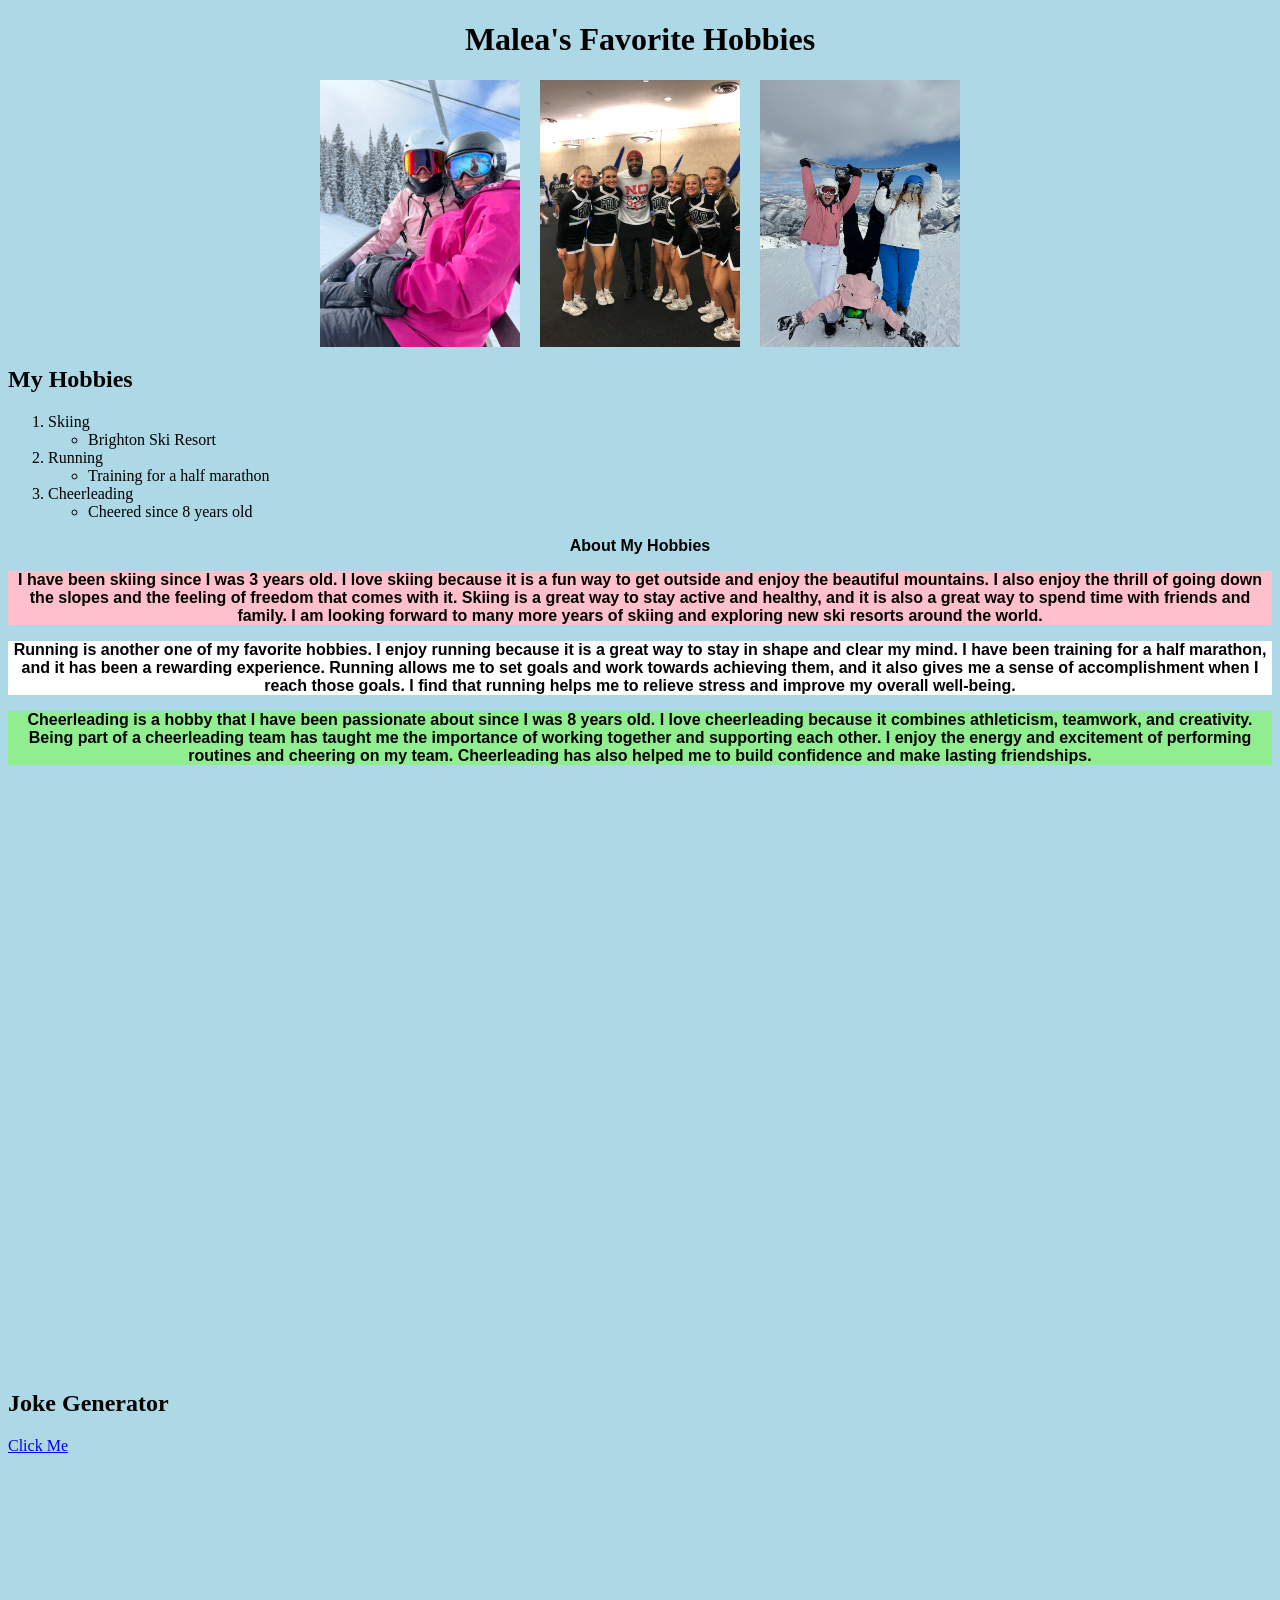
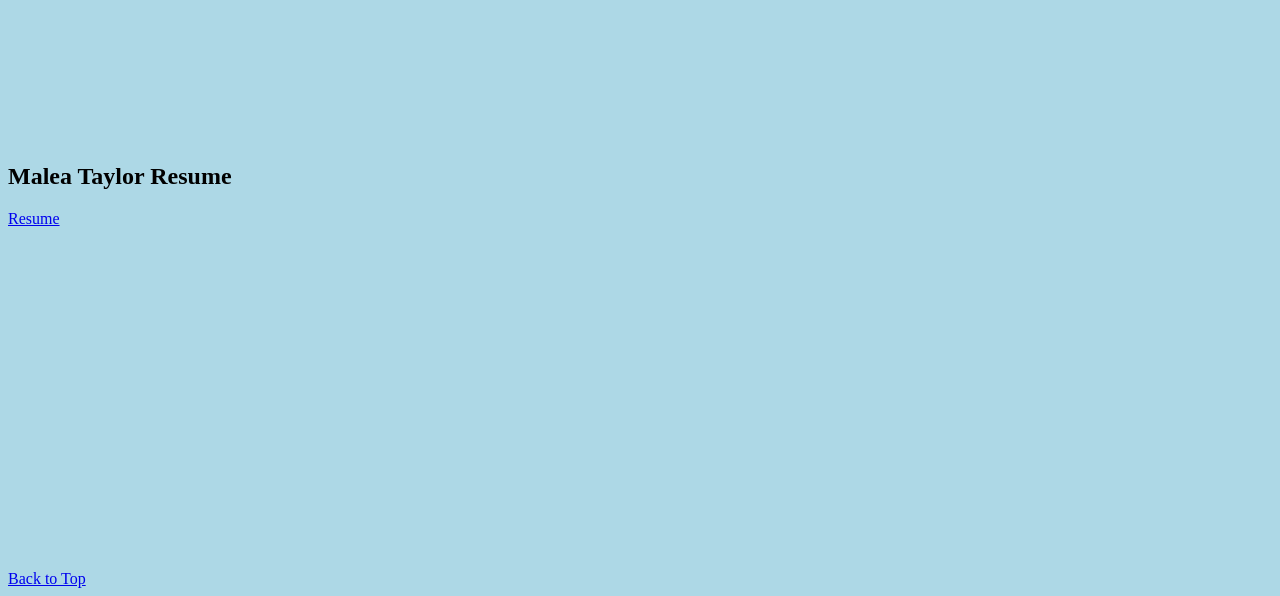
<file: index.html>
<!DOCTYPE html>
<html lang="en">
<head>
    <meta charset="UTF-8">
    <meta name="viewport" content="width=device-width, initial-scale=1.0">
    <title>Malea's Favorite Hobbys</title>
    <link rel="stylesheet" href="styles.css">
</head>
<body>
    <h1 id="top">Malea's Favorite Hobbies</h1>
    <div class="image-row">
        <img src="Skiing.jpeg" style="width: 200px;">
        <img src="Cheer.jpeg" style="width: 200px;">
        <img src="Skiing 2.jpeg" style="width: 200px;">
</div>
<h2>My Hobbies</h2>
    <ol>
        <li>Skiing</li>
            <ul>
                <li>Brighton Ski Resort</li>
            </ul>
        <li>Running</li>
        <ul>
             <li> Training for a half marathon</li>
        </ul>
        <li>Cheerleading</li>
            <ul>
            <li>Cheered since 8 years old</li>
            </ul>
    </ol>
<h2 class="common">About My Hobbies</h2>

<div class="common pink">
    <p>
        I have been skiing since I was 3 years old. I love skiing because it is a fun way to get outside and enjoy the beautiful mountains. I also enjoy the thrill of going down the slopes and the feeling of freedom that comes with it. Skiing is a great way to stay active and healthy, and it is also a great way to spend time with friends and family. I am looking forward to many more years of skiing and exploring new ski resorts around the world.
    </p>
</div>
<div class="common blue">
    <p>
        Running is another one of my favorite hobbies. I enjoy running because it is a great way to stay in shape and clear my mind. I have been training for a half marathon, and it has been a rewarding experience. Running allows me to set goals and work towards achieving them, and it also gives me a sense of accomplishment when I reach those goals. I find that running helps me to relieve stress and improve my overall well-being.
    </p>
</div>
<div class="common green">
    <p>
        Cheerleading is a hobby that I have been passionate about since I was 8 years old. I love cheerleading because it combines athleticism, teamwork, and creativity. Being part of a cheerleading team has taught me the importance of working together and supporting each other. I enjoy the energy and excitement of performing routines and cheering on my team. Cheerleading has also helped me to build confidence and make lasting friendships.
    </p>
</div>
    <iframe width="560" height="315" src="https://www.youtube.com/embed/EXiTSWWX5HI?si=qWCwnC0so3tx9LJY" title="YouTube video player" frameborder="0" allow="accelerometer; autoplay; clipboard-write; encrypted-media; gyroscope; picture-in-picture; web-share" referrerpolicy="strict-origin-when-cross-origin" allowfullscreen></iframe>
    <br><br><br><br><br><br><br><br><br><br><br><br><br><br><br><br>
    <h2>Joke Generator</h2>
<a href="app.html">Click Me</a>
    <br><br><br><br><br><br><br><br><br><br><br><br>
    <div class='tableauPlaceholder' id='viz1776102580877' style='position: relative'><noscript><a href='#'><img alt='Netflix ' src='https:&#47;&#47;public.tableau.com&#47;static&#47;images&#47;R3&#47;R327MQMWT&#47;1_rss.png' style='border: none' /></a></noscript><object class='tableauViz'  style='display:none;'><param name='host_url' value='https%3A%2F%2Fpublic.tableau.com%2F' /> <param name='embed_code_version' value='3' /> <param name='path' value='shared&#47;R327MQMWT' /> <param name='toolbar' value='yes' /><param name='static_image' value='https:&#47;&#47;public.tableau.com&#47;static&#47;images&#47;R3&#47;R327MQMWT&#47;1.png' /> <param name='animate_transition' value='yes' /><param name='display_static_image' value='yes' /><param name='display_spinner' value='yes' /><param name='display_overlay' value='yes' /><param name='display_count' value='yes' /><param name='language' value='en-US' /></object></div>                <script type='text/javascript'>                    var divElement = document.getElementById('viz1776102580877');                    var vizElement = divElement.getElementsByTagName('object')[0];                    if ( divElement.offsetWidth > 800 ) { vizElement.style.width='100%';vizElement.style.height=(divElement.offsetWidth*0.75)+'px';} else if ( divElement.offsetWidth > 500 ) { vizElement.style.width='100%';vizElement.style.height=(divElement.offsetWidth*0.75)+'px';} else { vizElement.style.width='100%';vizElement.style.height='2477px';}                     var scriptElement = document.createElement('script');                    scriptElement.src = 'https://public.tableau.com/javascripts/api/viz_v1.js';                    vizElement.parentNode.insertBefore(scriptElement, vizElement);                </script>
    <br><br><br><br><br>
<h2>Malea Taylor Resume</h2>
    
<a class="nav-link js-scroll-trigger" href="startbootstrap-resume-gh-pages/resume.html">Resume</a>
 <br><br><br><br><br><br><br><br><br><br><br><br><br><br><br><br><br><br><br><br>
    <a href="#top">Back to Top</a>
</body>
</html>
</file>
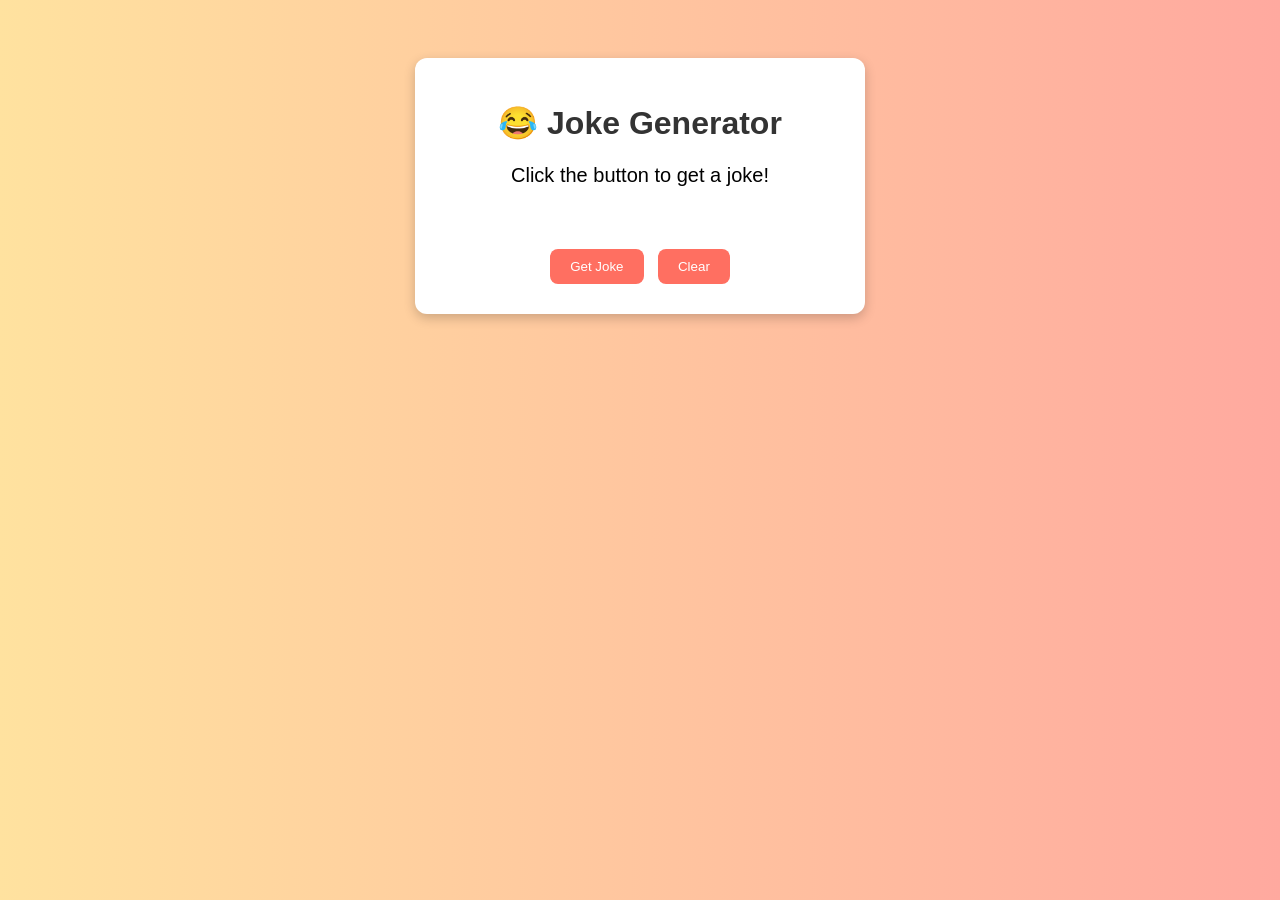
<file: app.html>
<!DOCTYPE html>
<html lang="en">
<head>
    <meta charset="UTF-8">
    <title>Joke Generator</title>

    <style>
        .spin {
    animation: spinOnce 0.6s ease;
}

@keyframes spinOnce {
    0% {
        transform: rotate(0deg);
    }
    100% {
        transform: rotate(360deg);
    }
}
        body {
            font-family: Arial, sans-serif;
            background: linear-gradient(to right, #ffe29f, #ffa99f);
            text-align: center;
            padding: 50px;
        }

        .container {
            background: white;
            width: 400px;
            margin: auto;
            padding: 25px;
            border-radius: 12px;
            box-shadow: 0px 4px 12px rgba(0,0,0,0.2);
        }

        h1 {
            color: #333;
        }

        .joke {
            font-size: 20px;
            margin: 20px 0;
            min-height: 60px;
        }

        button {
            padding: 10px 20px;
            border: none;
            background: #ff6f61;
            color: white;
            border-radius: 8px;
            cursor: pointer;
            margin: 5px;
        }

        button:hover {
            background: #e85a4f;
        }
    </style>
</head>

<body>

    <div class="container">
        <h1>😂 Joke Generator</h1>

        <div class="joke" id="jokeBox">
            Click the button to get a joke!
        </div>

        <button onclick="newJoke()">Get Joke</button>
        <button onclick="clearJoke()">Clear</button>
    </div>

    <script>
        const jokes = [
            "Why don’t scientists trust atoms? Because they make up everything!",
            "Why did the math book look sad? It had too many problems.",
            "What do you call fake spaghetti? An impasta!",
            "Why can’t your nose be 12 inches long? Because then it would be a foot!",
            "Why did the student eat his homework? Because the teacher said it was a piece of cake!",
            "I told my computer I needed a break, and now it won’t stop sending me Kit-Kats."
        ];

        function newJoke() {
    let box = document.getElementById("jokeBox");

    // remove animation so it can restart
    box.classList.remove("spin");

    // force browser to reset animation
    void box.offsetWidth;

    // add spin animation
    box.classList.add("spin");

    // change joke
    let randomIndex = Math.floor(Math.random() * jokes.length);
    box.innerText = jokes[randomIndex];
}

        function clearJoke() {
            document.getElementById("jokeBox").innerText = "Click the button to get a joke!";
        }
    </script>

</body>
</html>
</file>
<file: styles.css>
body{
    background-color: lightblue;
    font-family: 'Times New Roman', Times, serif;
    color: black;
    text-align: left;
}

.common{
    font-family: 'Lucida Sans', 'Lucida Sans Regular', 'Lucida Grande', 'Lucida Sans Unicode', Geneva, Verdana, sans-serif;
    font-size: medium;
    text-align: center;
}

.pink{
    background-color: pink;
font-weight: bold;
}

.blue{
    background-color: white;
    font-weight: bold;
}

.green{
    background-color: lightgreen;
    font-weight: bold;
}

#top{text-align: center;}

.image-row {
    display: flex;
    justify-content: center;
    gap: 20px;
    align-items: center;
}
</file>
